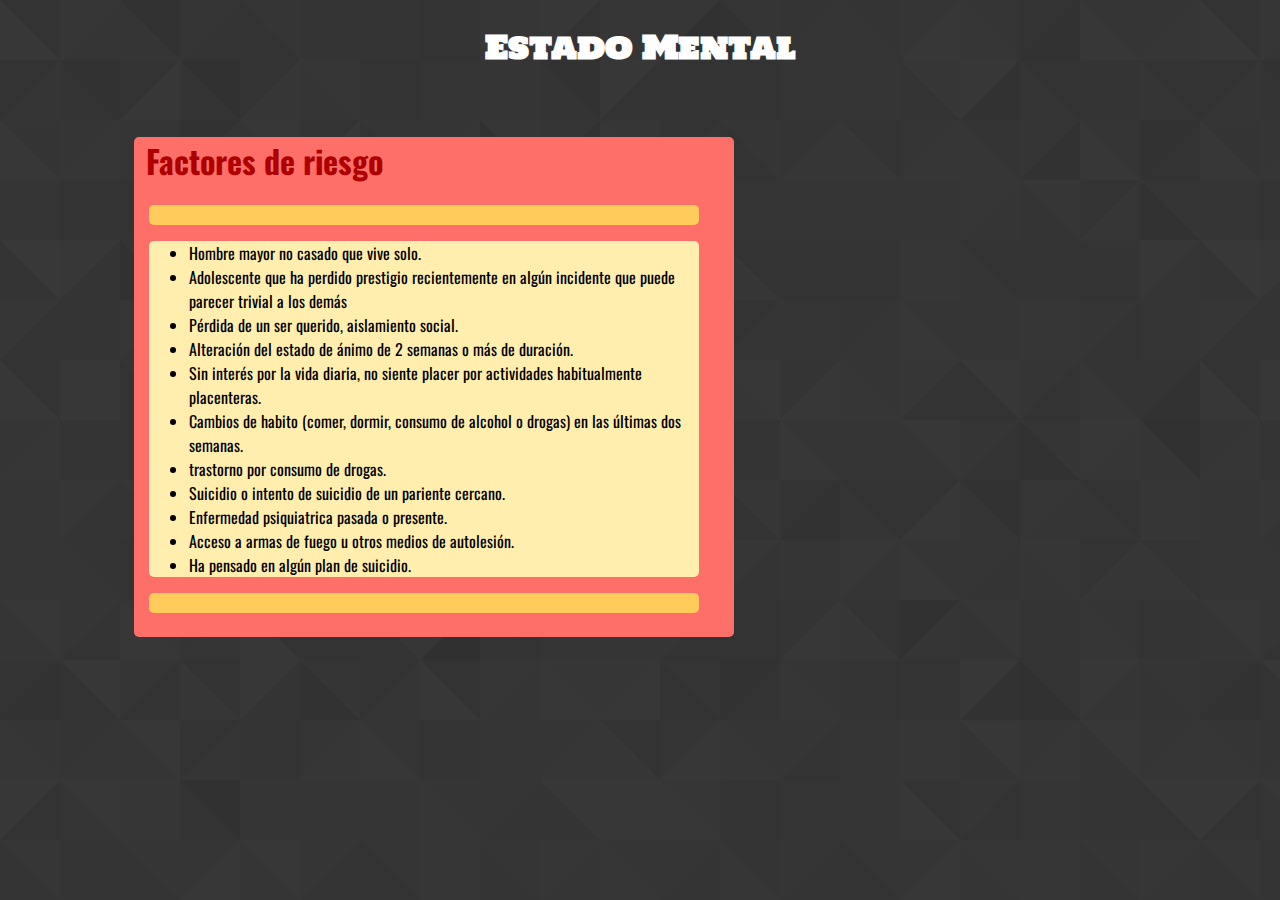
<file: estado_mental.html>
<!DOCTYPE html>
<html>
<head>
	<title>JAVA</title>
	<meta charset="utf-8">
    <meta http-equiv="X-UA-Compatible" content="IE=edge">
    <meta name="viewport" content="width=device-width, initial-scale=1">
	<link rel="stylesheet" type="text/css" href="css/mental.css">
	<link href="https://fonts.googleapis.com/css?family=Holtwood+One+SC" rel="stylesheet">
	<link href="https://fonts.googleapis.com/css?family=Oswald" rel="stylesheet">
</head>
<body background="textures/footer_lodyas.png">
<h1 class="code_h1">Estado Mental</h1>
<div class="suicidio">
	<div class="suicidio_red">
		<h1 class="code_h2">Factores de riesgo</h1>
		<div class="suicidio_orange"></div>
		<div class="suicidio_light">
			<ul>
				<li>Hombre mayor no casado que vive solo.</li>
				<li>Adolescente que ha perdido prestigio recientemente en algún incidente que puede parecer trivial a los demás</li>
				<li>Pérdida de un ser querido, aislamiento social.</li>
				<li>Alteración del estado de ánimo de 2 semanas o más de duración.</li>
				<li>Sin interés por la vida diaria, no siente placer por actividades habitualmente placenteras.</li>
				<li>Cambios de habito (comer, dormir, consumo de alcohol o drogas) en las últimas dos semanas.</li>
				<li>trastorno por consumo de drogas.</li>
				<li>Suicidio o intento de suicidio de un pariente cercano.</li>
				<li>Enfermedad psiquiatrica pasada o presente.</li>
				<li>Acceso a armas de fuego u otros medios de autolesión.</li>
				<li>Ha pensado en algún plan de suicidio.</li>
			</ul>
		</div>
		<div class="suicidio_orange"></div>
	</div>

	
</div>
<!--<script type="text/javascript"></script>
<script src="estado_mental.js"></script>-->
</body>
</html>
</file>
<file: css/mental.css>
.code_h1 {
	font-family: 'Holtwood One SC', serif;
	color: white;
	text-align: center;
}
.suicidio_red {
	height: 500px;
	width: 600px;
	background-color: 	#ff6f69;
	border-radius: 5px;

}
.code_h2 {
	font-family: 'Oswald', sans-serif;
	padding-left: 2%;
	color: 	#ae0001;
}
.suicidio_orange {
	height: 20px;
	width: 550px;
	background-color: 	#ffcc5c;
	border-radius: 5px;
	margin-left: 15px;
}
.suicidio_light {
	width: 550px;
	background-color: 	#ffeead;
	margin-left: 15px;
	margin-top: 15px;
	padding-right: -15px;
	border-radius: 5px;
	font-family: 'Oswald', sans-serif;

}
/*.suicidio_ligth  li {
	font-family: 'Oswald', sans-serif;
	
}*/
.suicidio {
	margin-left: 10%;
	margin-top: 5%;
}
</file>
